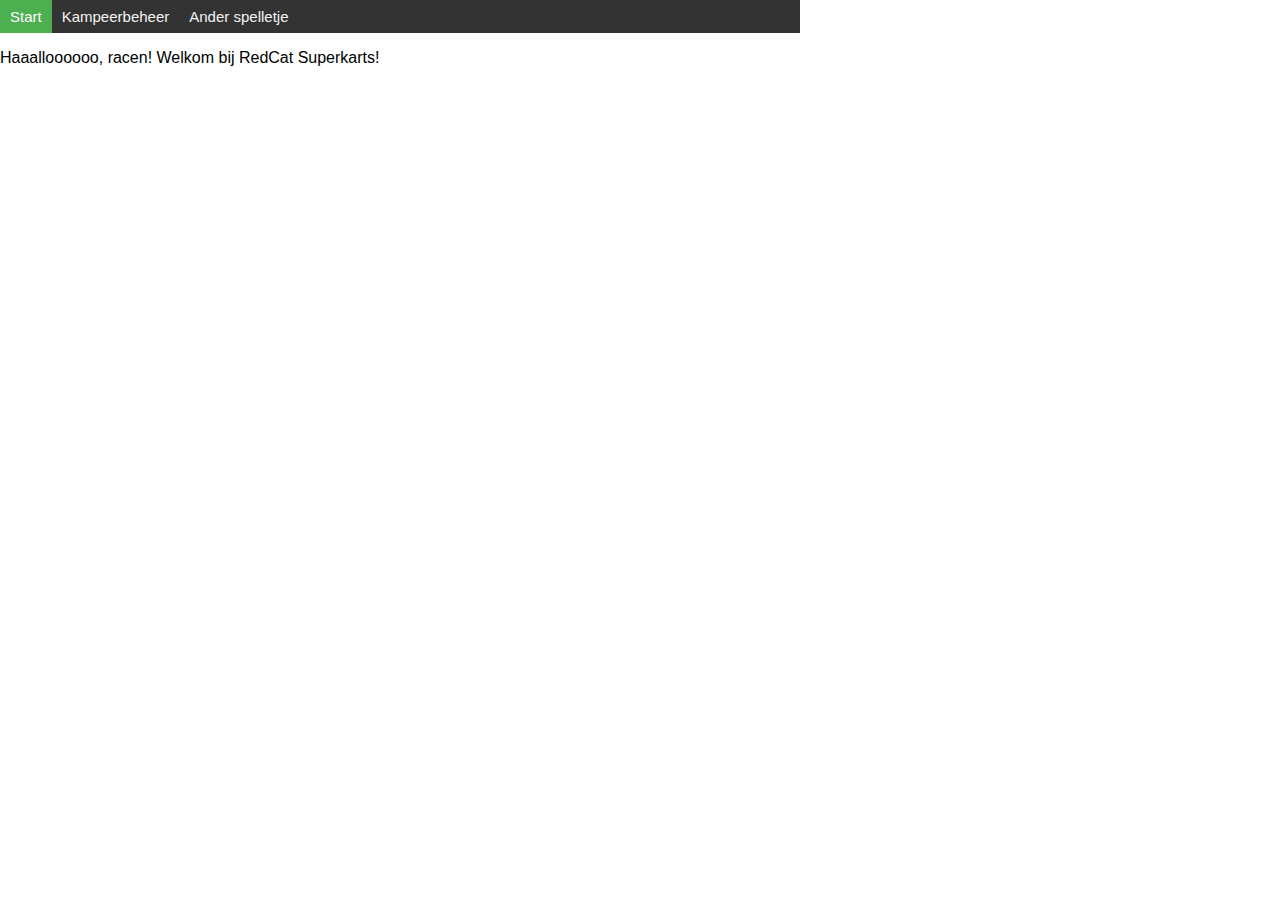
<file: index.html>
<!DOCTYPE html>
<html>
<head>
<meta name="viewport" content="width=device-width, initial-scale=1">
<link rel="stylesheet" href="menu.css">
</head>
<body>

  <div class="topnav">
    <a class="active" href="index.html">Start</a>
    <a href="game.html">Kampeerbeheer</a>
    <a href="quickgame.html">Ander spelletje</a>
  </div>

  <p>Haaalloooooo, racen! Welkom bij RedCat Superkarts!</p>

</body>
</html>
</file>
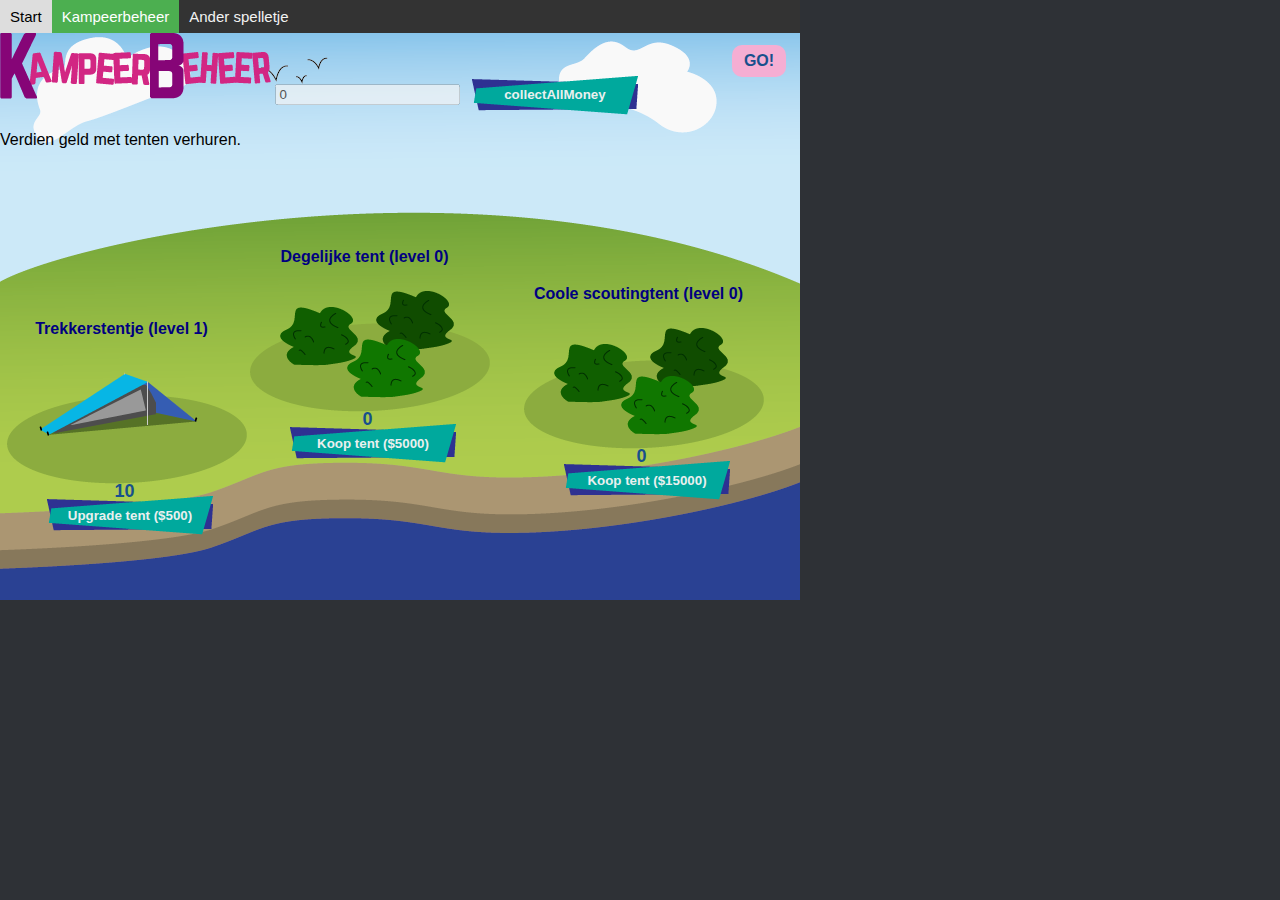
<file: game.html>
<!DOCTYPE html>
<html>
<head>
	<meta charset="utf-8"/>
	<link rel="stylesheet" type="text/css" href="game.css">
	<link rel="stylesheet" type="text/css" href="menu.css">
	<link rel="stylesheet" type="text/css" href="debug.css">
	<script src="debug.js"></script>
	<script src="config.js"></script>
	<script src="feature_tent1.js"></script>
	<script src="feature_tent2.js"></script>
	<script src="feature_tent3.js"></script>
	<script src="feature_force_reload.js"></script>
	<script src="feature_game_timelimit.js"></script>
	<script src="feature_game_completed.js"></script>
	<script src="game.js"></script>
	<script src="startup.js"></script>
	<title>Kampeerbeheer</title>
</head>
<body onload="startup()">

	<div class="topnav">
	    <a href="index.html">Start</a>
	    <a class="active" href="game.php">Kampeerbeheer</a>
	    <a href="quickgame.html">Ander spelletje</a>
	</div>

	<div id="topHUD">
		<img src="images/titel.png">
		<input type="number" id="collectedMoney" value="0" disabled="true">
		<button id="collect" onclick="collectAllMoney()">collectAllMoney</button>
		<span id="moneyCounter"><p>Verdien geld met tenten verhuren.</p></span>
	</div>

	<div class="tent" id="tent1">
		<h4>Trekkerstentje (level <span id="currentLevelTent1">1</span>)</h4>
		<input type="number" id="currentMoneyTent1" value="0" disabled="true">
		<br>
		<button class="upgrade" id="buttonUpgradeTent1" onclick="upgradeTent1()">Upgrade tent ($<span id="currentTentUpgradeCostTent1">500</span>)</button>
	</div>
	
	<div class="tent" id="tent2">
		<h4>Degelijke tent (level <span id="currentLevelTent2">0</span>)</h4>
		<input type="number" id="currentMoneyTent2" value="0" disabled="true">
		<br>
		<button id="buttonBuyTent2" onclick="unlockTent2()">Koop tent ($5000)</button>
		<br>
		<button class="upgrade" id="buttonUpgradeTent2" onclick="upgradeTent2()" disabled="true">Upgrade tent ($<span id="currentTentUpgradeCostTent2">2500</span>)</button>
	</div>

	<div class="tent" id="tent3">
		<h4>Coole scoutingtent (level <span id="currentLevelTent3">0</span>)</h4>
		<input type="number" id="currentMoneyTent3" value="0" disabled="true">
		<br>
		<button id="buttonBuyTent3" onclick="unlockTent3()">Koop tent ($15000)</button>
		<br>
		<button class="upgrade" id="buttonUpgradeTent3" onclick="upgradeTent3()" disabled="true">Upgrade tent ($<span id="currentTentUpgradeCostTent3">5000</span>)</button>
	</div>

	<div class="timerPanel">
		<span id="timeLeftInCountdown" class="timer">GO!</span>
	</div>

	<div id="testDiv">
		<p id="titel">Hackermanpaneel</p>
		
		<span id="testButtonSpan"></span>
		<span id="testSpan"></span>

		<div id="huidigeIntervallen">
			<p>
				Huidige interval Tent 1: <span id="currentMoneyIntervalTent1">10</span>
				<br>
				Huidige interval Tent 2: <span id="currentMoneyIntervalTent2">50</span>
				<br>
				Huidige interval Tent 3: <span id="currentMoneyIntervalTent3">300</span>
			</p>
			<p>
				DB connectie: <span id="dbConnectionIndicator">Uit</span>
			</p>
		</div>
	</div>

<!--
//	<?php 
//
//		include 'database/db_connection.php';
//
//		$conn = OpenCon();
//			
//		echo
//			"<script>
//				function dbConnectionCheck() {
//					document.getElementById('dbConnectionIndicator').innerHTML = 'Aan';
//				}
//				
//				dbConnectionCheck();
//			</script>"
//		;
//		
//		CloseCon($conn);
//
//	?>
-->

</body>
</html>
</file>
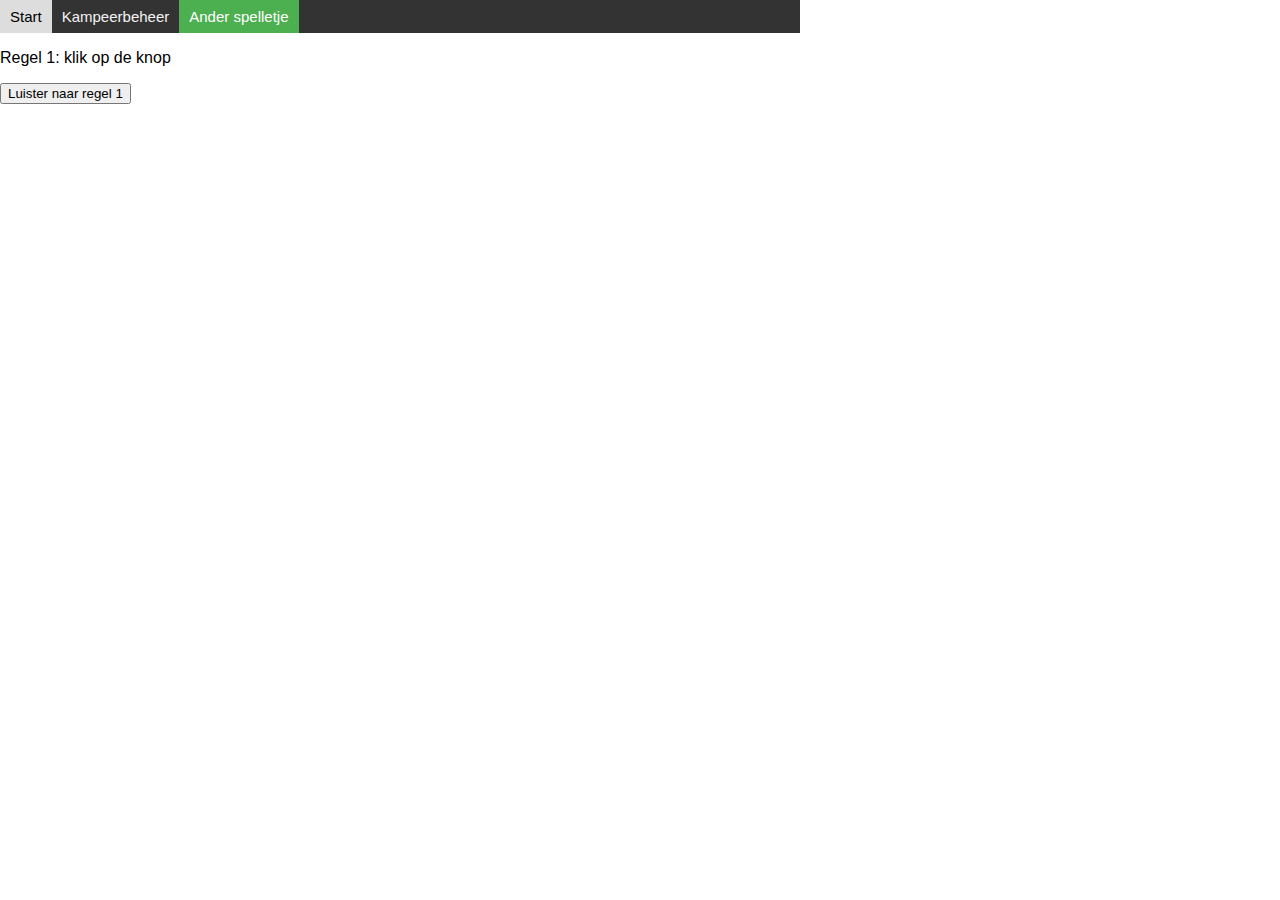
<file: quickgame.html>
<!DOCTYPE html>
<html>
<head>
	<script type="text/javascript">
		function gewonnen() {
			alert("Gewonnen!");
		}
	</script>
	<link rel="stylesheet" href="menu.css">
</head>
<body>
  <div class="topnav">
    <a href="index.html">Start</a>
	<a href="game.html">Kampeerbeheer</a>
    <a class="active" href="quickgame.html">Ander spelletje</a>
  </div>

	<p>Regel 1: klik op de knop</p>
	<button onclick="gewonnen()">Luister naar regel 1</button>
</body>
</html>
</file>
<file: menu.css>
body {
      margin: 0;
      font-family: Arial, Helvetica, sans-serif;
    }

    .topnav {
      overflow: hidden;
      background-color: #333;
      width: 800px;
    }

    .topnav a {
      float: left;
      color: #f2f2f2;
      text-align: center;
      padding: 8px 10px;
      text-decoration: none;
      font-size: 15px;
    }

    .topnav a:hover {
      background-color: #ddd;
      color: black;
    }

    .topnav a.active {
      background-color: #4CAF50;
      color: white;
    }
</file>
<file: game.css>
body {
	background: url("images/background.png") no-repeat;
	background-color: #2e3136;
	color: black;
	font-family: "Calibri", sans-serif;
}

.error,
input#currentMoneyTent1.error,			/* Needs to be defined explicitly because later "div.tent input" is more precise and overrides this */
input#currentMoneyTent2.error,
input#currentMoneyTent3.error {
	color: red;
	font-weight: bold;
}

button {
	background: url("images/button1.png") no-repeat;
	color: #e9f0ef;
	font-weight: bold;
	height: 40px;
	width: 180px;
	border: none;
}

button:focus,
input:focus {
	outline: none;
}

button:disabled {
	background: url("images/button1_inactive.png") no-repeat;
}

input:-webkit-outer-spin-button,		/* Doesn't seem to work (yet); should remove the arrows in the inputs on hover */
input:-webkit-inner-spin-button {
	-webkit-appearance: none;
	margin: 0;
}

/* Heeft betrekking op alle tenten */
div.tent {
	height: 175px;
	width: 263px;
}

div.tent input {
	background: none;
	border: none;
	font-size: 18px;
	font-weight: bold;
	color: #18508c;

	position: absolute;
	left: 65px;
	top: 140px;
	width: 150px;
	text-align: center;
}

div.tent button {
	position: absolute;
	left: 50px;
	top: 155px;
}

button#buttonUpgradeTent2,
button#buttonUpgradeTent3 {
	visibility: hidden;
}

div.tent h4 {
	color: navy;
	text-align: center;
	margin-top: -20px; 
}

/* Alles voor tent 1 */
div#tent1 {
	position: absolute;
	background: url("images/tent1.png") no-repeat;
	left: -10px;
	top: 340px;
}

div#tent1 button {
	top: 155px;
}

/* Alles voor tent 2 */
div#tent2 {
	position: absolute;
	background: url("images/tent2_lvl0.png") no-repeat;
	left: 233px;
	top: 268px;
}

/* Alles voor tent 3 */
div#tent3 {
	position: absolute;
	background: url("images/tent3_lvl0.png") no-repeat;
	left: 507px;
	top: 305px;
}

.timer {
	font-weight: bold;
	color: #18508c;
}

.timerShort {
	font-weight: bold;
	color: red;
}

.timerPanel {
	position: absolute;
	left: 732px;
	top: 45px;
	width: 40px;
	background-color: #f5aed3;
	padding: 7px;
	text-align: center;
	border-radius: 10px;
}
</file>
<file: debug.css>
div#testDiv {
	position: absolute;
	left: 820px;
	top: 20px;
	padding: 10px;
	background: #ca81de;
	border-radius: 15px;
	height: 250px;
	width: 200px;
}

div#testDiv p#titel {
	text-align: center;
	font-weight: bold;
}

button#testButton {
	margin-left: 10px;
}
</file>
